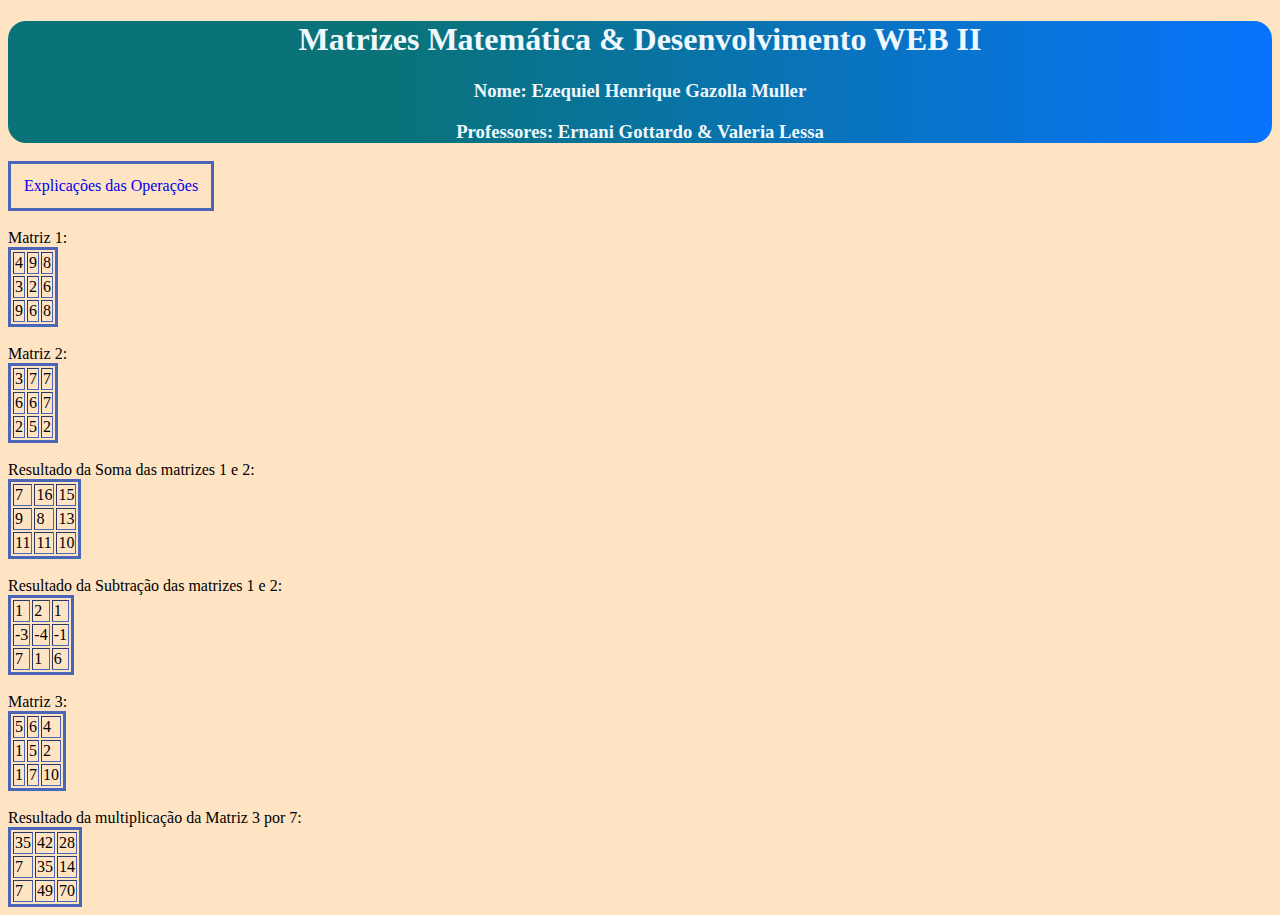
<file: index.html>
<!DOCTYPE html>
<html lang="pt-BR">
<head>
    <meta charset="UTF-8">
    <title>Matrizes Matemática</title>
    <link href="css/style.css" rel="stylesheet">
</head>
<body>
    <div id=titulo> 
        <h1>Matrizes Matemática & Desenvolvimento WEB II</h1>
        <h3>Nome: Ezequiel Henrique Gazolla Muller</h3>
        <h3>Professores: Ernani Gottardo & Valeria Lessa</h3>
 
    </div>
    <a href="explicacao.html">Explicações das Operações</a><br>
    <br>
    <script src="js/matriz.js" type='text/javascript'></script>

</html>
</file>
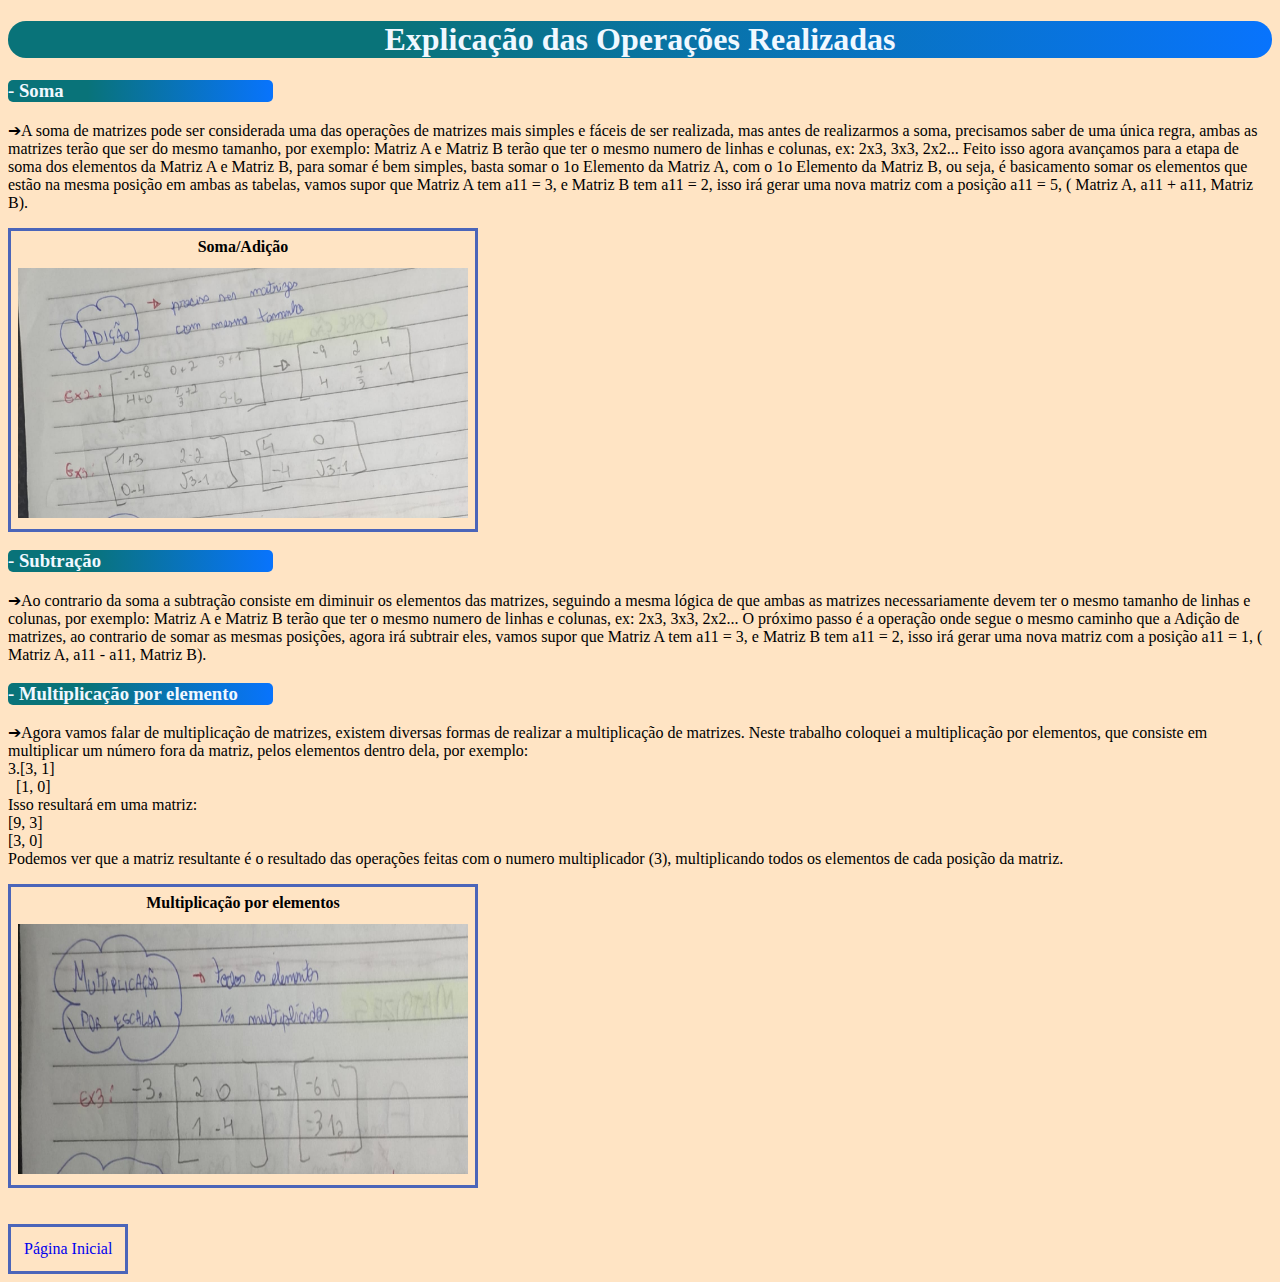
<file: explicacao.html>
<!DOCTYPE html>
<html lang="pt-BR">

<head>
    <meta charset="UTF-8">
    <link href="css/style.css" rel="stylesheet">
    <title>Explicação Soma</title>
</head>

<body>
    <div id=titulo>
        <h1>Explicação das Operações Realizadas</h1>
  
    </div>

    <div class="subt">
        <h3>- Soma</h3>
    </div>
    <p>
        ➔A soma de matrizes pode ser considerada uma das operações de matrizes mais simples e fáceis de ser realizada,
        mas antes de realizarmos a soma, precisamos saber de uma única regra, ambas as matrizes terão que ser do mesmo
        tamanho,
        por exemplo: Matriz A e Matriz B terão que ter o mesmo numero de linhas e colunas, ex: 2x3, 3x3, 2x2... Feito
        isso agora avançamos para
        a etapa de soma dos elementos da Matriz A e Matriz B, para somar é bem simples, basta somar o 1o Elemento da
        Matriz A, com o 1o Elemento da Matriz B,
        ou seja, é basicamento somar os elementos que estão na mesma posição em ambas as tabelas, vamos supor que Matriz
        A tem a11 = 3, e
        Matriz B tem a11 = 2, isso irá gerar uma nova matriz com a posição a11 = 5, ( Matriz A, a11 + a11, Matriz B).
    </p>
    <table class="fotos" cellpadding="5" cellspacing="2">
        <tr>
            <th>Soma/Adição</th>
        </tr>
        <tr>
            <th rowspan="3"> <img src="imagem/soma.jpeg" width="450" height="250">
        </tr>
    </table>

    <div class="subt">
        <h3>- Subtração</h3>
    </div>
    <p>
        ➔Ao contrario da soma a subtração consiste em diminuir os elementos das matrizes, seguindo a mesma lógica de que
        ambas as matrizes necessariamente devem ter o mesmo tamanho de linhas e colunas, por exemplo: Matriz A e Matriz
        B terão
        que ter o mesmo numero de linhas e colunas, ex: 2x3, 3x3, 2x2... O próximo passo é a operação onde segue o mesmo
        caminho
        que a Adição de matrizes, ao contrario de somar as mesmas posições, agora irá subtrair eles, vamos supor que
        Matriz A tem a11 = 3, e
        Matriz B tem a11 = 2, isso irá gerar uma nova matriz com a posição a11 = 1, ( Matriz A, a11 - a11, Matriz B).

    </p>

    <div class="subt">
        <h3>- Multiplicação por elemento</h3>
    </div>
    <p>
        ➔Agora vamos falar de multiplicação de matrizes, existem diversas formas de realizar a multiplicação de
        matrizes. Neste
        trabalho coloquei a multiplicação por elementos, que consiste em multiplicar um número fora da matriz, pelos
        elementos dentro
        dela, por exemplo:<br>
        3.[3, 1]<br>
        ‎ ‎ ‎[1, 0]<br><!--Esse [U+200E] é para dar espaço em branco no texto para ficar alinhada as matrizes-->
        Isso resultará em uma matriz: <br>
        [9, 3]<br>
        [3, 0]<br>
        Podemos ver que a matriz resultante é o resultado das operações feitas com o numero multiplicador (3),
        multiplicando
        todos os elementos de cada posição da matriz.

    </p>
    <table class="fotos" cellpadding="5" cellspacing="2">
        <tr>
            <th>Multiplicação por elementos</th>
        </tr>
        <tr>
            <th rowspan="3"> <img src="imagem/multE.jpeg" width="450" height="250">
        </tr>
    </table>
    <br>
    <br>
    <a href="index.html">Página Inicial</a><br>
       
   
</body>

</html>
</file>
<file: css/style.css>
#titulo {
    background: rgb(9, 115, 121);
    background: linear-gradient(90deg, rgba(9, 115, 121, 1) 30%, rgba(0, 112, 255, 0.969625350140056) 100%);
    color: aliceblue;
    text-align: center;
    border-radius: 18px;
}

body {
    background-color: bisque;
}

.tabelas {
    border: solid rgb(75, 101, 185)
}

.subt {
    background: rgb(9, 115, 121);
    background: linear-gradient(90deg, rgba(9, 115, 121, 1) 30%, rgba(0, 112, 255, 0.969625350140056) 100%);
    color: aliceblue;
    border-radius: 5px;
    width: 7cm;
}

.fotos {
    border: solid hsl(226, 44%, 51%);

}

.alterar {
    text-align: center;

}

a:link,
a:visited {
    border: solid hsl(226, 44%, 51%);;
    padding: 13px;
    text-align: center;
    text-decoration: double;
    display: inline-block;
   
}

a:hover {
    background-color: rgb(188, 216, 218);
}
</file>
